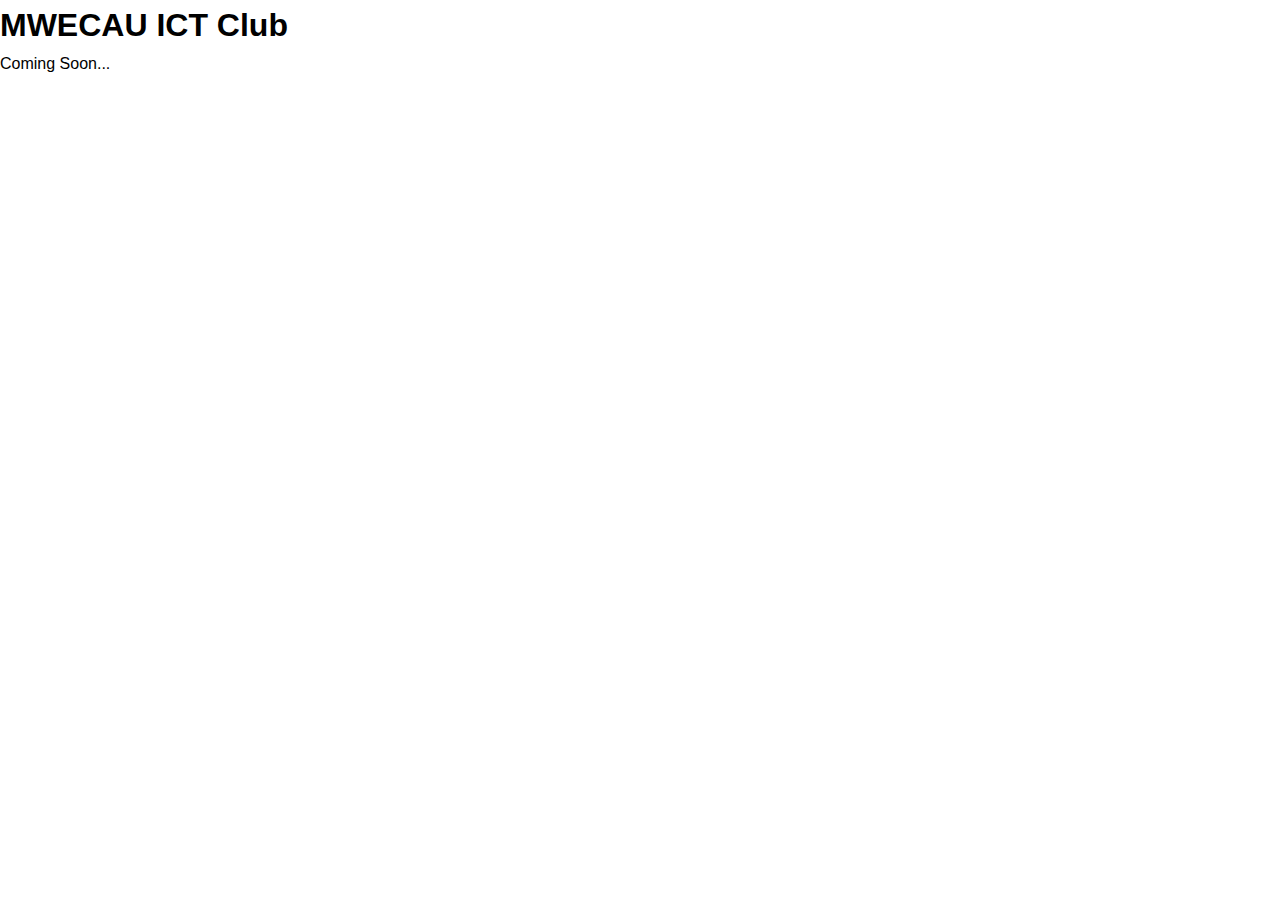
<file: index.html>
<!DOCTYPE html>
<html lang="en">
<head>
    <meta charset="UTF-8">
    <meta name="viewport" content="width=device-width, initial-scale=1.0">
    <title>MWECAU ICT Club</title>
    <link rel="stylesheet" href="css/style.css">
</head>
<body>
    <h1>MWECAU ICT Club</h1>
    <p>Coming Soon...</p>
    <script src="js/main.js"></script>
</body>
</html>
</file>
<file: css/style.css>
/* Main styles for MWECAU ICT Club website */

* {
    margin: 0;
    padding: 0;
    box-sizing: border-box;
}

body {
    font-family: Arial, sans-serif;
    line-height: 1.6;
}
</file>
